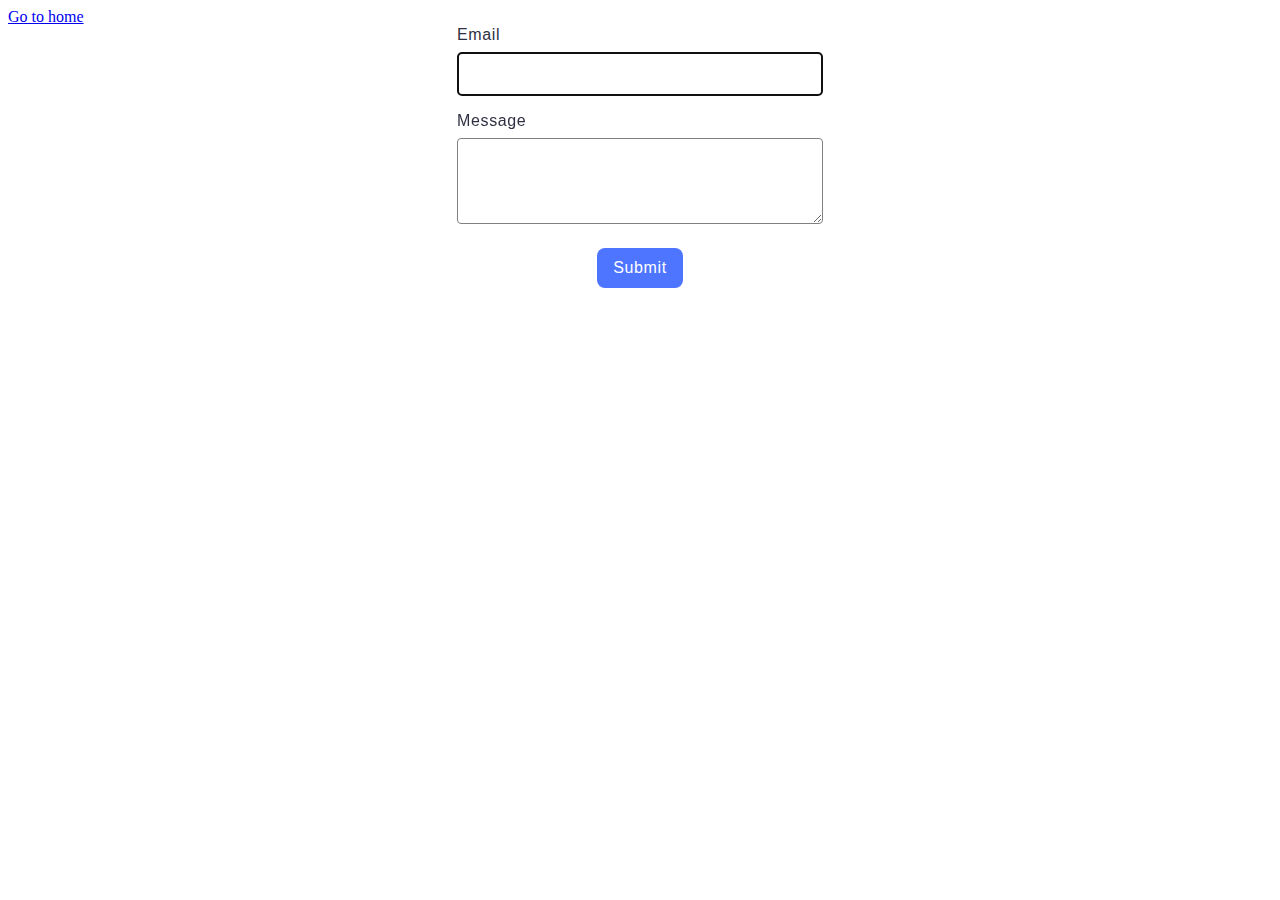
<file: src/2-form.html>
<!DOCTYPE html>
<html lang="en">
  <head>
    <meta charset="UTF-8" />
    <meta http-equiv="X-UA-Compatible" content="IE=edge" />
    <meta name="viewport" content="width=device-width, initial-scale=1.0" />
    <title>Form</title>
    <link rel="stylesheet" href="./css/styles.css" />
  </head>
  <body>
    <section>
      <a href="./index.html">Go to home</a>
    </section>
    <form class="feedback-form" autocomplete="off">
      <label>
        Email
        <input type="email" name="email" autofocus />
      </label>
      <label>
        Message
        <textarea name="message" rows="8"></textarea>
      </label>
      <button type="submit">Submit</button>
    </form>
    <script type="module" src="./js/2-form.js"></script>
  </body>
</html>
</file>
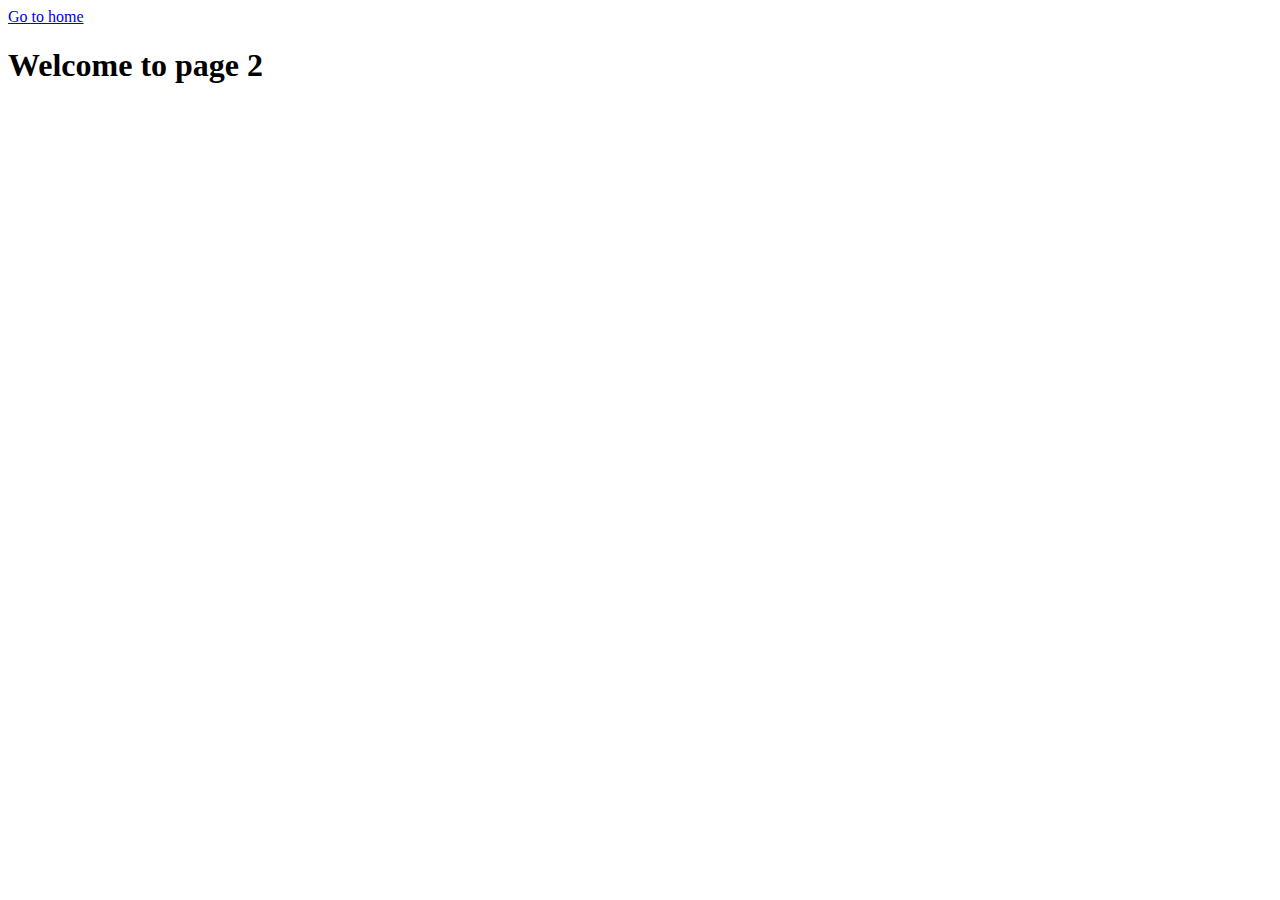
<file: src/page-2.html>
<!DOCTYPE html>
<html lang="en">
  <head>
    <meta charset="UTF-8" />
    <meta http-equiv="X-UA-Compatible" content="IE=edge" />
    <meta name="viewport" content="width=device-width, initial-scale=1.0" />
    <title>Page 2</title>
  </head>
  <body>
    <section>
      <a href="./index.html">Go to home</a>
      <h1>Welcome to page 2</h1>
    </section>
  </body>
</html>
</file>
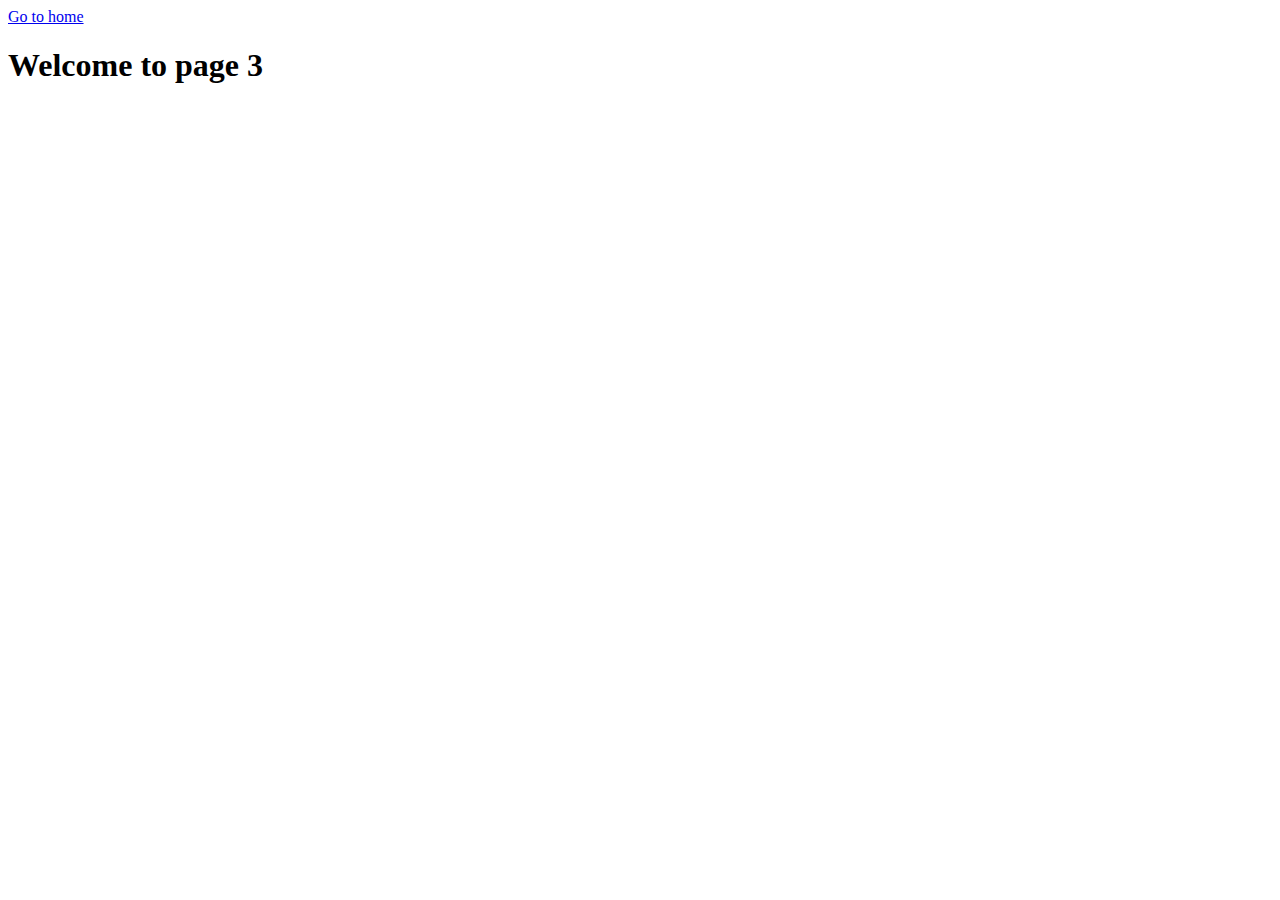
<file: src/page-3.html>
<!DOCTYPE html>
<html lang="en">
  <head>
    <meta charset="UTF-8" />
    <meta http-equiv="X-UA-Compatible" content="IE=edge" />
    <meta name="viewport" content="width=device-width, initial-scale=1.0" />
    <title>Page 3</title>
  </head>
  <body>
    <section>
      <a href="./index.html">Go to home</a>
      <h1>Welcome to page 3</h1>
    </section>
  </body>
</html>
</file>
<file: src/css/styles.css>
ul {
  list-style: none;
  padding: 0;
  margin: 0;
}
.gallery {
  display: flex;
  flex-wrap: wrap;
  gap: 24px;
  padding: 24px 156px;
}

.gallery-item {
  width: calc((100% - 2 * 24px) / 3);
}

.gallery-image {
  width: 100%;
  height: auto;
}

.feedback-form {
  display: flex;
  flex-direction: column;
  align-items: center;
  gap: 8px;
}
.feedback-form > label {
  display: flex;
  flex-direction: column;
  font-family: 'Montserrat', sans-serif;
  font-weight: 400;
  font-size: 16px;
  letter-spacing: 0.04em;
  color: #2e2f42;
  gap: 8px;
  margin-bottom: 8px;
}
.feedback-form > label > input {
  border: 1px solid #808080;
  border-radius: 4px;
  width: 360px;
  height: 40px;
}
.feedback-form > label > input:hover {
  border: 1px solid #000;
}
.feedback-form > label > textarea {
  border: 1px solid #808080;
  border-radius: 4px;
  width: 360px;
  height: 80px;
}

.feedback-form > label > textarea:hover {
  border: 1px solid #000;
}

.feedback-form > button {
  margin-top: 8px;
  background: #4e75ff;
  border-radius: 8px;
  padding: 8px 16px;
  width: 86px;
  height: 40px;
  font-family: 'Montserrat', sans-serif;
  font-weight: 500;
  font-size: 16px;
  letter-spacing: 0.04em;
  color: #fff;
  border: none;
  cursor: pointer;
}
.feedback-form > button:hover {
  background: #6c8cff;
}
</file>
